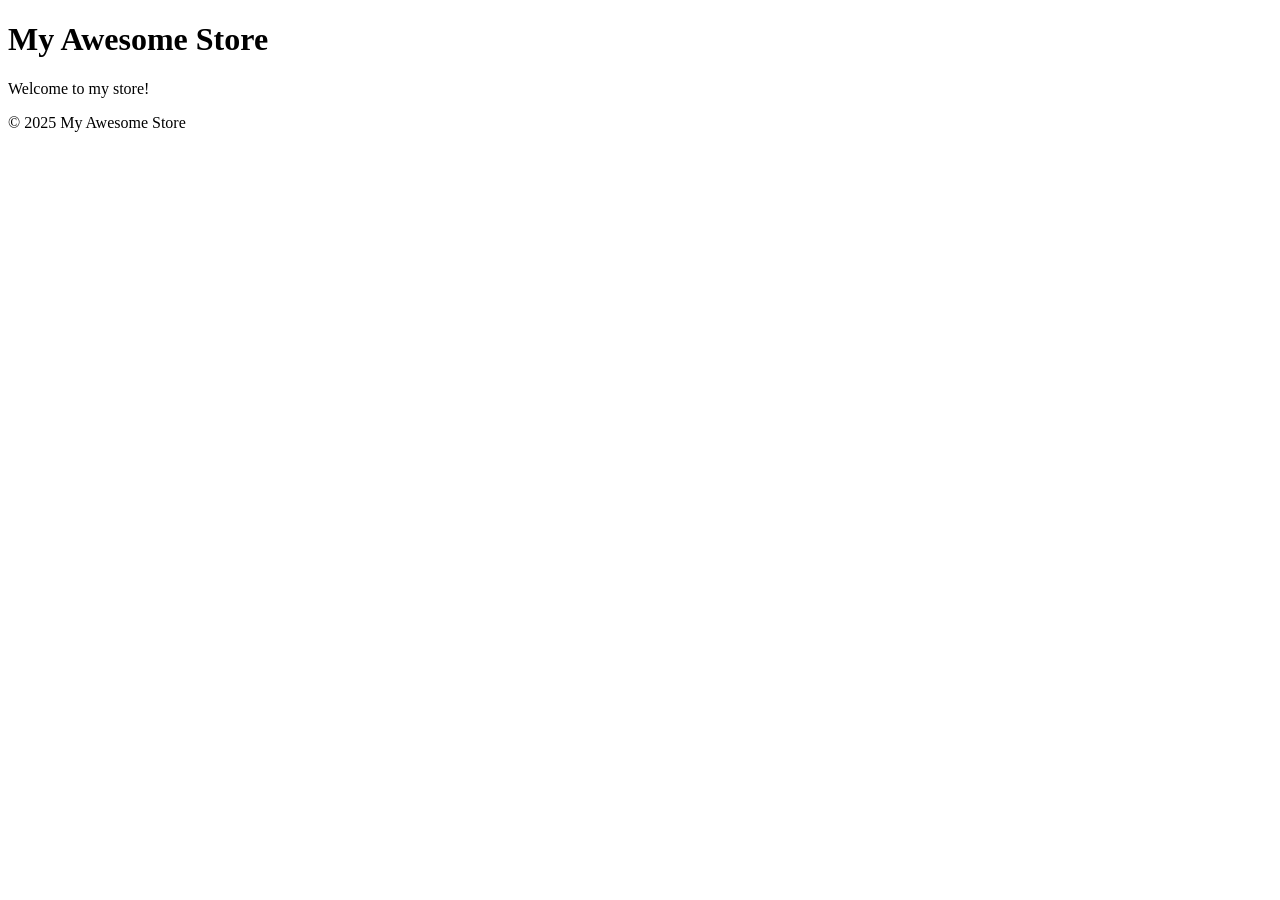
<file: index.html>
<!DOCTYPE html>
<html lang="en">
<head>
    <meta charset="UTF-8">
    <meta name="viewport" content="width=device-width, initial-scale=1.0">
    <title>Accessible Web Page</title>
    <link rel="stylesheet" href="css/style.css">
</head>
<body>
    <header>
        <h1>My Awesome Store</h1>
    </header>
    <main>
        <p>Welcome to my store!</p>
    </main>
    <footer>
        <p>&copy; 2025 My Awesome Store</p>
    </footer>
    <script src="js/script.js"></script>
</body>
</html>
</file>
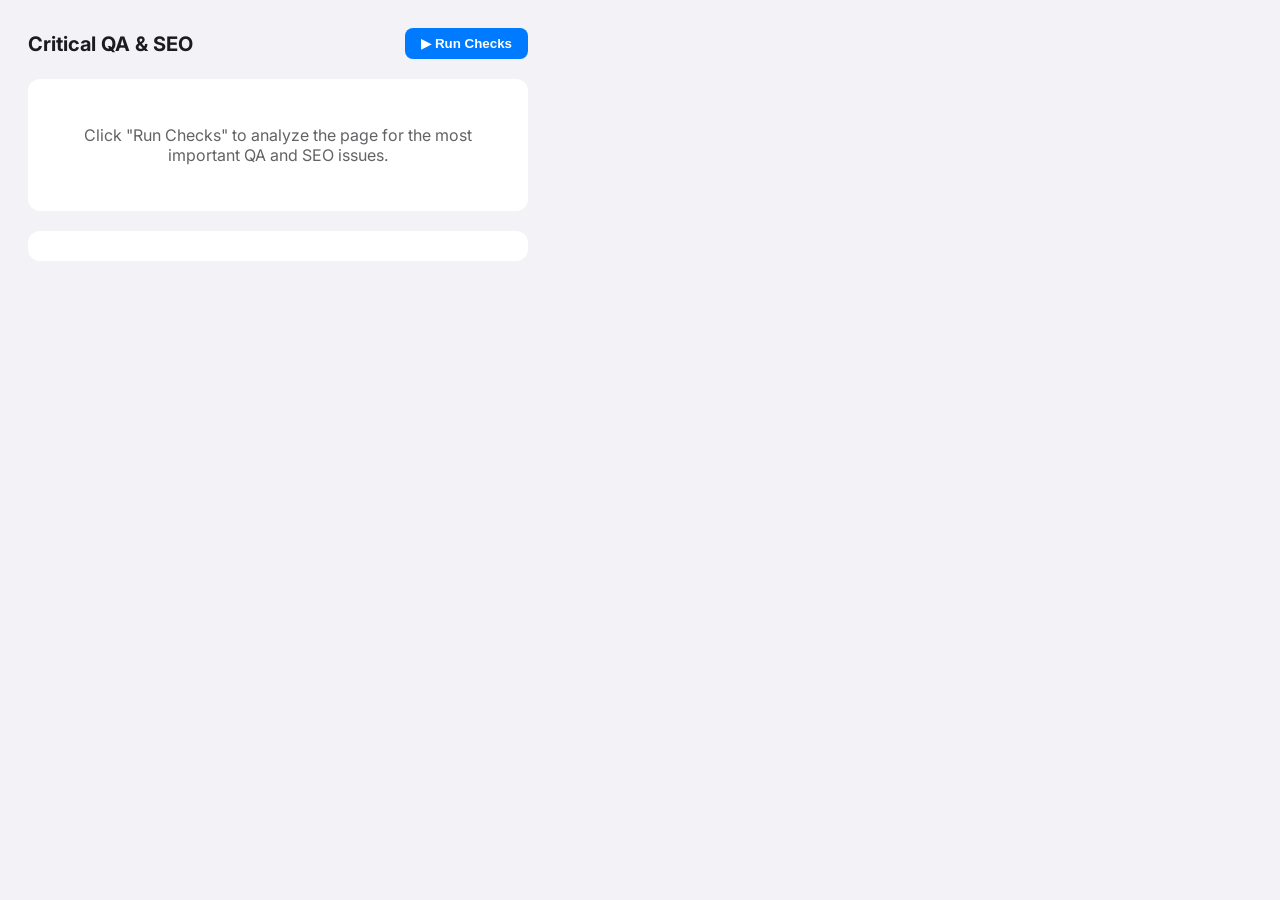
<file: popup.html>
<!DOCTYPE html>
<html>
<head>
  <title>QA & SEO Checker</title>
  <link rel="stylesheet" type="text/css" href="popup.css">
  <link href="https://fonts.googleapis.com/css2?family=Inter:wght@400;500;600;700&display=swap" rel="stylesheet">
</head>
<body>
  <div class="container">
    <div class="header">
      <h1>Critical QA & SEO</h1>
      <button id="run-qa-btn">▶ Run Checks</button>
    </div>

    <div id="initial-view">
      <p>Click "Run Checks" to analyze the page for the most important QA and SEO issues.</p>
    </div>

    <div id="loading" class="hidden">
      <div class="spinner"></div>
      <p>Analyzing page...</p>
    </div>

    <div id="error-container" class="hidden">
      <h2>An Error Occurred</h2>
      <p>The script could not be completed. Please try again or check the page for issues.</p>
      <pre id="error-details"></pre>
    </div>

    <div id="results" class="hidden">
      <!-- The streamlined report will be built here -->
    </div>
  </div>
  <script src="popup.js"></script>
</body>
</html>
</file>
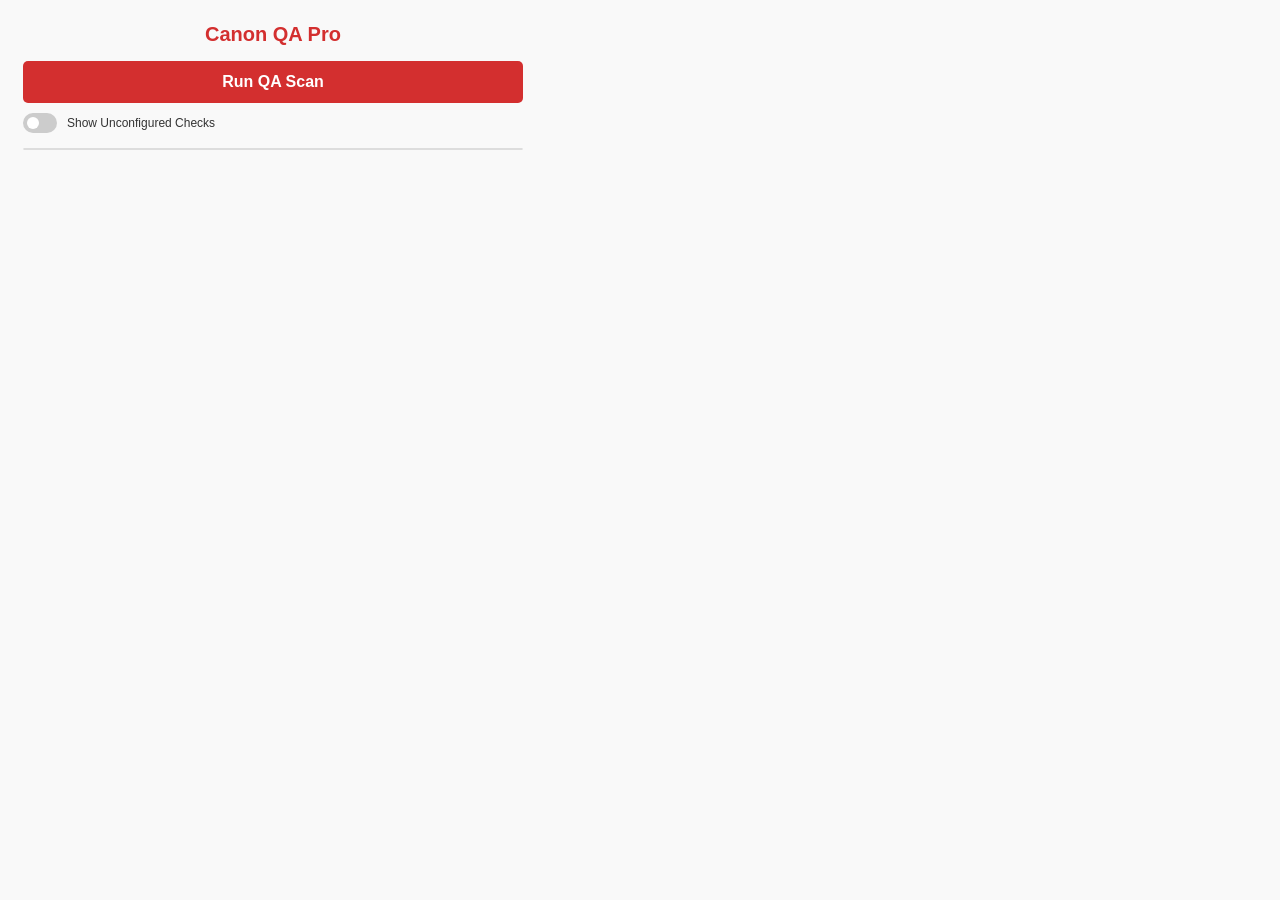
<file: canon-qa-pro/popup.html>
<!DOCTYPE html>
<html>
<head>
  <title>Canon QA Pro</title>
  <link rel="stylesheet" type="text/css" href="style.css">
</head>
<body>
  <h1>Canon QA Pro</h1>
  <button id="scan-button">Run QA Scan</button>

  <div class="controls">
    <label class="switch">
      <input type="checkbox" id="toggle-unconfigured">
      <span class="slider"></span>
    </label>
    <label for="toggle-unconfigured">Show Unconfigured Checks</label>
  </div>

  <div id="loader">
    <div class="spinner"></div>
    <p>Scanning page... This may take a moment.</p>
  </div>

  <div id="report-container">
    <!-- The QA report will be dynamically generated here -->
  </div>

  <script src="popup.js"></script>
</body>
</html>
</file>
<file: css/style.css>
/* Add your styles here */
</file>
<file: popup.css>
:root {
  --primary-color: #007aff;
  --success-color: #34c759;
  --warning-color: #ff9500;
  --danger-color: #ff3b30;
  --light-gray: #f2f2f7;
  --medium-gray: #e5e5ea;
  --text-primary: #1c1c1e;
  --text-secondary: #636366;
  --background-color: #ffffff;
}

body {
  font-family: 'Inter', -apple-system, BlinkMacSystemFont, "Segoe UI", Roboto, "Helvetica Neue", Arial, sans-serif;
  width: 500px;
  padding: 20px;
  background-color: var(--light-gray);
  color: var(--text-primary);
}

.container {
  display: flex;
  flex-direction: column;
  gap: 20px;
}

.header {
  display: flex;
  justify-content: space-between;
  align-items: center;
}

h1 {
  font-size: 20px;
  font-weight: 700;
  margin: 0;
}

#run-qa-btn {
  background-color: var(--primary-color);
  color: white;
  font-weight: 600;
  padding: 8px 16px;
  border: none;
  border-radius: 8px;
  cursor: pointer;
  transition: background-color 0.2s;
}
#run-qa-btn:hover {
  background-color: #005ecb;
}

#initial-view, #loading, #error-container {
  text-align: center;
  padding: 30px;
  background-color: var(--background-color);
  border-radius: 12px;
  color: var(--text-secondary);
}

.spinner {
  width: 30px;
  height: 30px;
  border: 4px solid var(--medium-gray);
  border-top-color: var(--primary-color);
  border-radius: 50%;
  animation: spin 1s linear infinite;
  margin: 0 auto 15px;
}

@keyframes spin {
  to { transform: rotate(360deg); }
}

.hidden {
  display: none;
}

#results {
  display: flex;
  flex-direction: column;
  gap: 10px;
  background-color: var(--background-color);
  border-radius: 12px;
  padding: 15px;
}

.result-item {
  padding: 12px;
  border-bottom: 1px solid var(--light-gray);
}
.result-item:last-child {
  border-bottom: none;
}

.result-header {
  display: flex;
  align-items: center;
  justify-content: space-between;
  cursor: pointer;
}

.result-title {
  display: flex;
  align-items: center;
  gap: 10px;
  font-weight: 600;
}

.status-icon {
  font-size: 18px;
}
.status-PASS { color: var(--success-color); }
.status-FAIL { color: var(--danger-color); }
.status-WARN { color: var(--warning-color); }

.result-value {
  font-size: 14px;
  color: var(--text-secondary);
  white-space: nowrap;
  overflow: hidden;
  text-overflow: ellipsis;
  max-width: 200px;
}

.result-details {
  display: none;
  padding-left: 28px;
  margin-top: 10px;
  font-size: 14px;
}
.result-details ul {
  list-style-type: none;
  padding: 0;
  margin: 0;
  color: var(--danger-color);
}
.result-details li::before {
  content: '▪';
  margin-right: 8px;
}

.result-item.is-expandable.expanded .result-details {
  display: block;
}

#error-container {
  background-color: #fff0f0;
  border: 1px solid var(--danger-color);
  color: var(--danger-color);
}

.all-clear-message {
  text-align: center;
  padding: 20px;
  font-size: 16px;
  font-weight: 600;
  color: var(--success-color);
}
</file>
<file: canon-qa-pro/style.css>
body {
  font-family: 'Segoe UI', Tahoma, Geneva, Verdana, sans-serif;
  background-color: #f9f9f9;
  width: 500px;
  padding: 15px;
  color: #333;
}

h1 {
  font-size: 20px;
  text-align: center;
  margin: 0 0 15px 0;
  color: #d32f2f; /* Canon Red */
}

#scan-button {
  width: 100%;
  padding: 12px;
  font-size: 16px;
  font-weight: bold;
  cursor: pointer;
  background-color: #d32f2f;
  color: white;
  border: none;
  border-radius: 5px;
  transition: background-color 0.3s;
}

#scan-button:hover {
  background-color: #b71c1c;
}

#scan-button:disabled {
  background-color: #ccc;
  cursor: not-allowed;
}

#report-container {
  margin-top: 15px;
  background-color: #fff;
  border: 1px solid #ddd;
  border-radius: 5px;
  max-height: 500px;
  overflow-y: auto;
}

.report-section {
  border-bottom: 1px solid #eee;
}

.section-header {
  background-color: #f1f1f1;
  padding: 10px;
  cursor: pointer;
  font-weight: bold;
  display: flex;
  justify-content: space-between;
  align-items: center;
}

.section-header:hover {
  background-color: #e9e9e9;
}

.section-title {
  display: flex;
  align-items: center;
}

.status-icon {
  width: 15px;
  height: 15px;
  border-radius: 50%;
  margin-right: 10px;
}

.status-pass { background-color: #4CAF50; }
.status-fail { background-color: #f44336; }
.status-warn { background-color: #ff9800; }
.status-info { background-color: #2196F3; }
.status-pending { background-color: #9E9E9E; }


.section-content {
  padding: 10px;
  display: none; /* Hidden by default */
}

.section-content ul {
  list-style-type: none;
  padding-left: 15px;
  margin: 0;
}

.section-content li {
  padding: 5px 0;
  border-bottom: 1px dashed #eee;
}

.section-content li:last-child {
  border-bottom: none;
}

.link-status {
  font-weight: bold;
}

.link-status-ok { color: #4CAF50; }
.link-status-broken { color: #f44336; }

.sub-item {
    margin-left: 20px;
    padding: 3px 0;
}
.sub-item-header {
    font-weight: bold;
}

.arrow {
  border: solid #555;
  border-width: 0 2px 2px 0;
  display: inline-block;
  padding: 3px;
  transform: rotate(45deg);
  transition: transform 0.3s;
}

.section-header.open .arrow {
  transform: rotate(-135deg);
}

#loader {
  text-align: center;
  padding: 20px;
  display: none; /* Hidden by default */
}

.spinner {
  border: 4px solid #f3f3f3;
  border-radius: 50%;
  border-top: 4px solid #d32f2f;
  width: 30px;
  height: 30px;
  animation: spin 1s linear infinite;
  margin: 0 auto 10px auto;
}

@keyframes spin {
  0% { transform: rotate(0deg); }
  100% { transform: rotate(360deg); }
}

.controls {
  display: flex;
  align-items: center;
  margin-top: 10px;
  font-size: 12px;
}

.switch {
  position: relative;
  display: inline-block;
  width: 34px;
  height: 20px;
  margin-right: 10px;
}

.switch input {
  opacity: 0;
  width: 0;
  height: 0;
}

.slider {
  position: absolute;
  cursor: pointer;
  top: 0;
  left: 0;
  right: 0;
  bottom: 0;
  background-color: #ccc;
  transition: .4s;
  border-radius: 20px;
}

.slider:before {
  position: absolute;
  content: "";
  height: 12px;
  width: 12px;
  left: 4px;
  bottom: 4px;
  background-color: white;
  transition: .4s;
  border-radius: 50%;
}

input:checked + .slider {
  background-color: #d32f2f;
}

input:checked + .slider:before {
  transform: translateX(14px);
}
</file>
